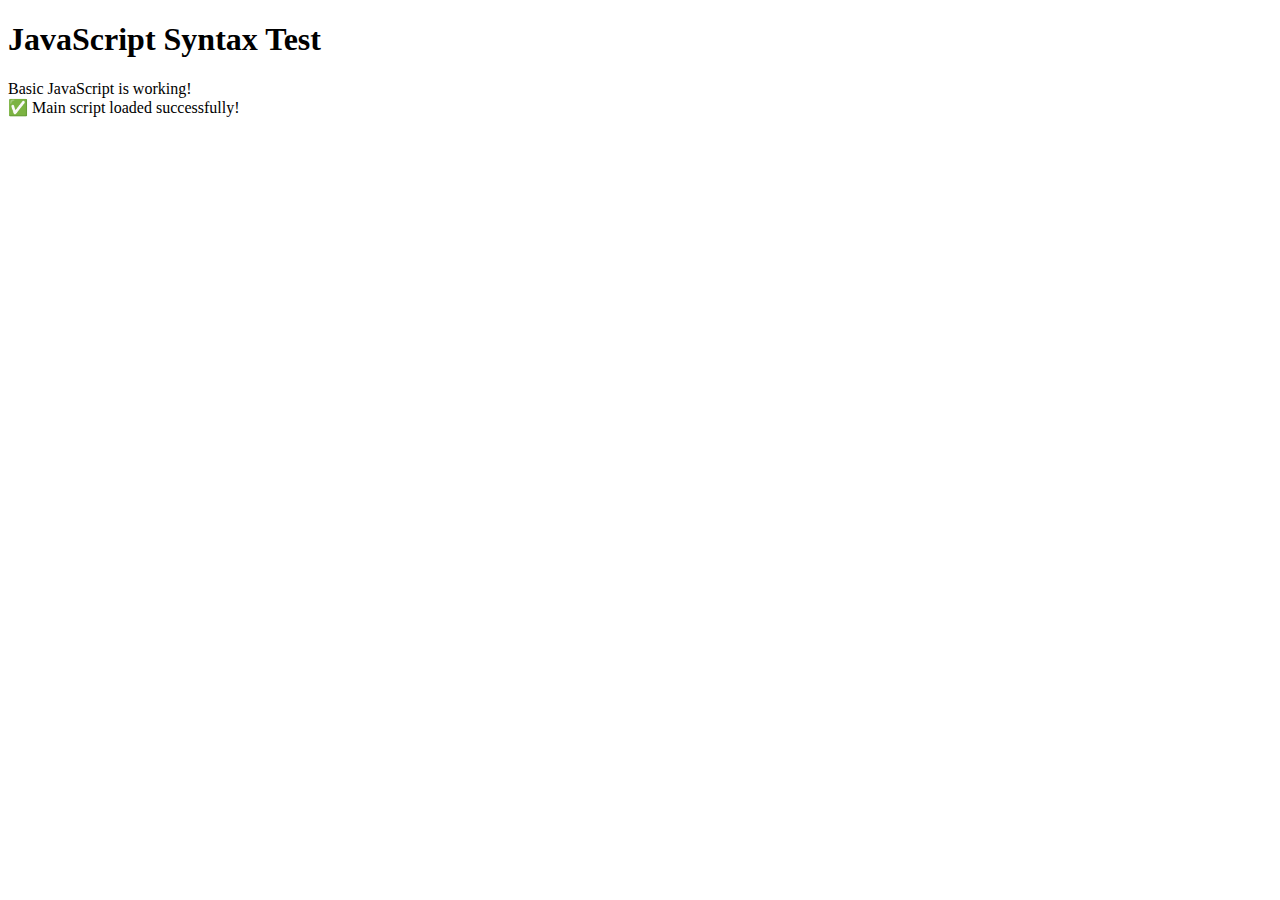
<file: test.html>
<!DOCTYPE html>
<html>
<head>
    <title>JavaScript Test</title>
</head>
<body>
    <h1>JavaScript Syntax Test</h1>
    <div id="output"></div>
    
    <script>
        // Test if basic JavaScript works
        console.log('Basic JavaScript working');
        document.getElementById('output').innerHTML = 'Basic JavaScript is working!';
        
        // Test loading the main script
        const script = document.createElement('script');
        script.onload = function() {
            console.log('✅ Script loaded successfully');
            document.getElementById('output').innerHTML += '<br>✅ Main script loaded successfully!';
        };
        script.onerror = function() {
            console.error('❌ Script failed to load');
            document.getElementById('output').innerHTML += '<br>❌ Main script failed to load!';
        };
        script.src = 'script.js';
        document.head.appendChild(script);
    </script>
</body>
</html>
</file>
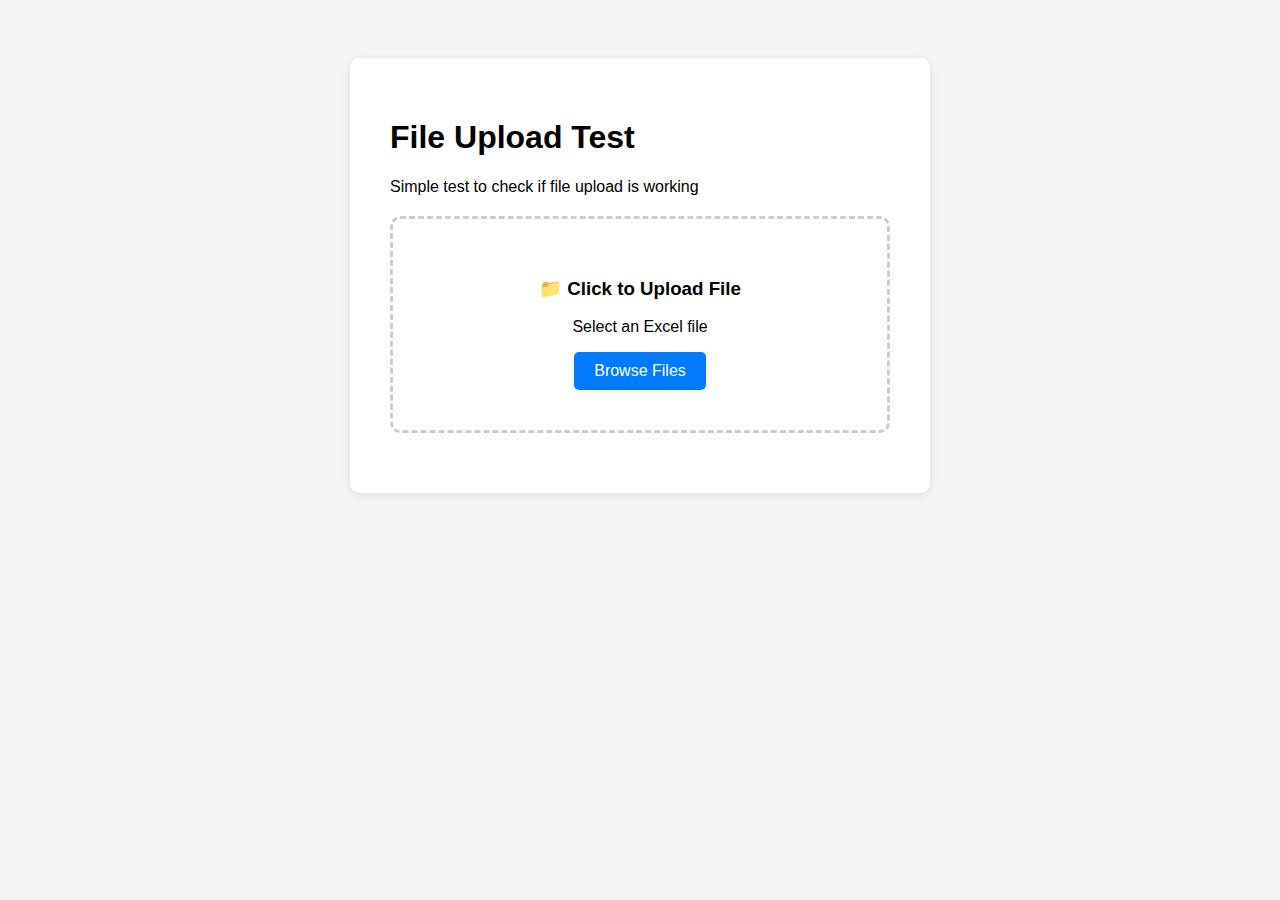
<file: test_upload.html>
<!DOCTYPE html>
<html lang="en">
<head>
    <meta charset="UTF-8">
    <meta name="viewport" content="width=device-width, initial-scale=1.0">
    <title>Test Upload</title>
    <style>
        body {
            font-family: Arial, sans-serif;
            padding: 50px;
            background: #f5f5f5;
        }
        .test-upload {
            background: white;
            padding: 40px;
            border-radius: 10px;
            box-shadow: 0 2px 10px rgba(0,0,0,0.1);
            max-width: 500px;
            margin: 0 auto;
        }
        .upload-area {
            border: 3px dashed #ccc;
            border-radius: 10px;
            padding: 40px;
            text-align: center;
            cursor: pointer;
            margin: 20px 0;
        }
        .upload-area:hover {
            border-color: #007bff;
            background: #f8f9fa;
        }
        .browse-btn {
            background: #007bff;
            color: white;
            border: none;
            padding: 10px 20px;
            border-radius: 5px;
            cursor: pointer;
            font-size: 16px;
        }
        .browse-btn:hover {
            background: #0056b3;
        }
        .status {
            margin: 20px 0;
            padding: 10px;
            border-radius: 5px;
            background: #d4edda;
            border: 1px solid #c3e6cb;
            color: #155724;
            display: none;
        }
    </style>
</head>
<body>
    <div class="test-upload">
        <h1>File Upload Test</h1>
        <p>Simple test to check if file upload is working</p>
        
        <div class="upload-area" id="uploadArea">
            <h3>📁 Click to Upload File</h3>
            <p>Select an Excel file</p>
            <input type="file" id="excelFile" accept=".xlsx,.xls" style="display: none;">
            <button class="browse-btn" type="button" id="browseBtn">Browse Files</button>
        </div>
        
        <div class="status" id="status"></div>
    </div>

    <script>
        console.log('Test upload page loaded');
        
        document.addEventListener('DOMContentLoaded', function() {
            console.log('DOM loaded, setting up file upload test');
            
            const fileInput = document.getElementById('excelFile');
            const uploadArea = document.getElementById('uploadArea');
            const browseBtn = document.getElementById('browseBtn');
            const status = document.getElementById('status');
            
            console.log('Elements found:', {
                fileInput: !!fileInput,
                uploadArea: !!uploadArea,
                browseBtn: !!browseBtn,
                status: !!status
            });
            
            // Browse button click
            browseBtn.addEventListener('click', function() {
                console.log('Browse button clicked - triggering file input');
                fileInput.click();
            });
            
            // Upload area click
            uploadArea.addEventListener('click', function(e) {
                if (e.target === browseBtn) return;
                console.log('Upload area clicked - triggering file input');
                fileInput.click();
            });
            
            // File input change
            fileInput.addEventListener('change', function(e) {
                console.log('File selected:', e.target.files);
                const file = e.target.files[0];
                if (file) {
                    status.style.display = 'block';
                    status.innerHTML = `
                        <strong>File Selected:</strong><br>
                        Name: ${file.name}<br>
                        Size: ${(file.size / 1024).toFixed(2)} KB<br>
                        Type: ${file.type}
                    `;
                    console.log('File details:', {
                        name: file.name,
                        size: file.size,
                        type: file.type
                    });
                } else {
                    status.style.display = 'none';
                    console.log('No file selected');
                }
            });
        });
    </script>
</body>
</html>
</file>
